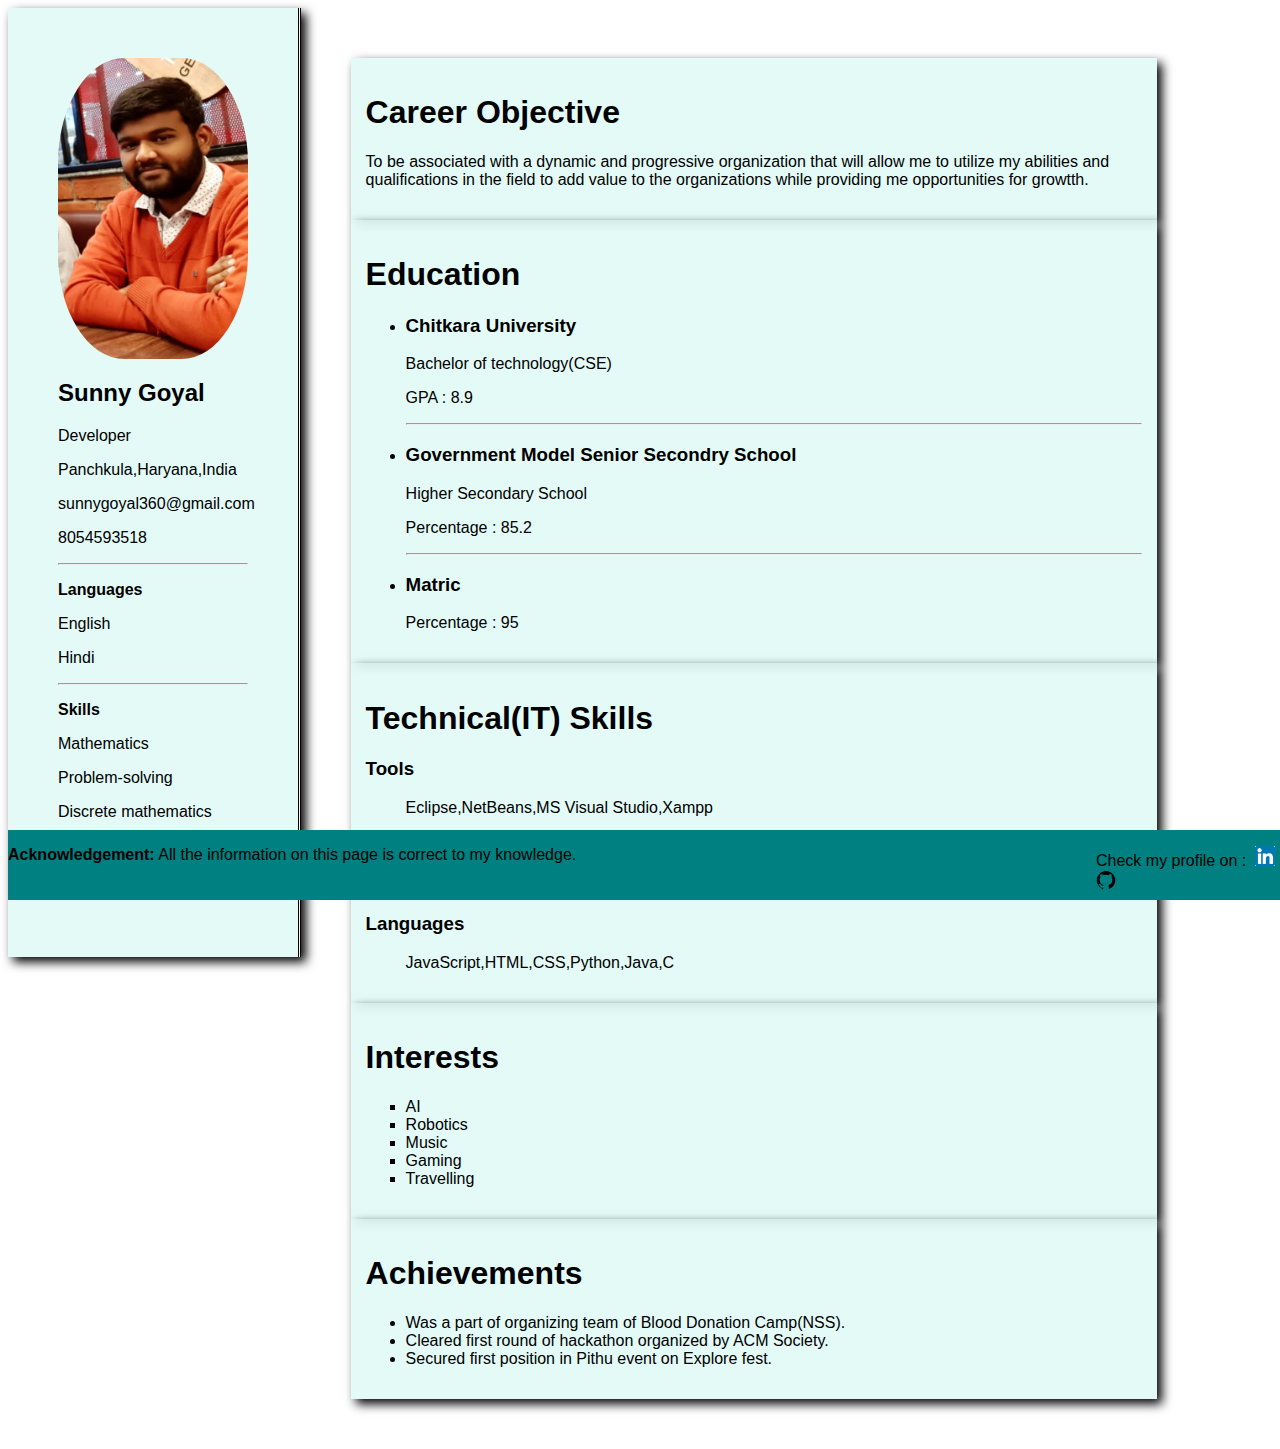
<file: index.html>
<html>
    <head>
        <title>Resume</title>
        <link rel="stylesheet" href="resume.css">
    </head>
    <body>
        <div style="max-width: 1400px;">
            <div width=100%>
                <div class="p"style="float:left; padding:50px; width:15%; border-right: double; position: relative;">
                    <div>
                        <div>
                            <img class="img1" src="img1.jpg" width=100% alt="">
                            <div>
                                <h2>Sunny Goyal</h2>
                            </div>
                        </div>
                        <div>
                            <p>Developer</p>
                            <p>Panchkula,Haryana,India</p>
                            <p>sunnygoyal360@gmail.com</p>
                            <p>8054593518</p>
                            <hr>
                            <p><strong>Languages</strong></p>
                            <p>English</p>
                            <p>Hindi</p>
                            <hr>
                            <p><strong>Skills</strong></p>
                            <p>Mathematics</p>
                            <p>Problem-solving</p>
                            <p>Discrete mathematics</p>
                            <p>Teamwork & cooperation</p>
                        </div>
                        <br>
                    </div>
                    <br>
                </div>
                <div style="padding:50px; display:inline-block; position: absolute; overflow: hidden; width:63%;vertical-align: top;">
                    <div class="p">
                        <h1>Career Objective</h1>
                        <p>To be associated with a dynamic and progressive organization that will allow me to
                            utilize my abilities and qualifications in the field to add value to the organizations
                            while providing me opportunities for growtth.
                        </p>
                    </div>
                    <div class="p">
                        <h1>Education</h1>
                        <ul>
                        <li><h3>Chitkara University</h3>
                        <p>Bachelor of technology(CSE)</p>
                        <p>GPA : 8.9</p></li>
                        <hr>
                        <li><h3>Government Model Senior Secondry School</h3>
                        <p>Higher Secondary School</p>
                        <p>Percentage : 85.2</p>
                        </li>
                        <hr>
                        <li><h3>Matric</h3>
                            <p>Percentage : 95</p>
                        </li>
                        </ul>
                    </div>
                    <div class="p">
                        <h1>Technical(IT) Skills</h1>
                        <dl>
                            <dt><h3>Tools</h3></dt>
                            <dd>Eclipse,NetBeans,MS Visual Studio,Xampp</dd>
                            <dt><h3>Database Management</h3></dt>
                            <dd>Oracle 8.x/9.x,Sql,MySQL</dd>
                            <dt><h3>Languages</h3></dt>
                            <dd>JavaScript,HTML,CSS,Python,Java,C</dd>
                        </dl>
                    </div>
                    <div class="p">
                        <h1>Interests</h1>
                        <ul type=square>
                            <li>AI</li>
                            <li>Robotics</li>
                            <li>Music</li>
                            <li>Gaming</li>
                            <li>Travelling</li>
                        </ul>
                    </div>
                    <div class="p">
                        <h1>Achievements</h1>
                        <ul>
                            <li>Was a part of organizing team of Blood Donation Camp(NSS).</li>
                            <li>Cleared first round of hackathon organized by ACM Society.</li>
                            <li>Secured first position in Pithu event on Explore fest.</li>
                        </ul>
                    </div>
                </div>
            </div> 
        </div>
        <footer>
            <p id=left-side><strong>Acknowledgement:</strong> All the information on this page is correct to my knowledge.</p>
            <p id=right-side> Check my profile on :&nbsp;
                <a href=""><img src="linkedin..png" alt="" height=20 width=20></a> 
                &nbsp;
                <a href=""><img src="github.png" alt="" height=20 width=20></a>
            </p>
        </footer>
    </body>
</html>
</file>
<file: resume.css>
body,h1,h2,h3,h4,h5,h6,p{
    font-family: 'Franklin Gothic Medium', 'Arial Narrow', Arial, sans-serif;
}
.p{
    background-color: rgba(225, 250, 246, 0.938);
    padding-block: 100px 100px;
    padding: 15px;
    box-shadow: 5px 5px 10px;
}
footer{
    height: 70px;
    width: 100%;
    clear: both;
    background-color: teal;
    bottom: 0;
    position: fixed;
}
#left-side{
    float: left;
    width:50%;
}
#right-side{
    float: right;
    width: 15%;
}
.img1{
    border-radius: 35%;
}
.img1:hover{
    transform: scale(1.1);
}
</file>
